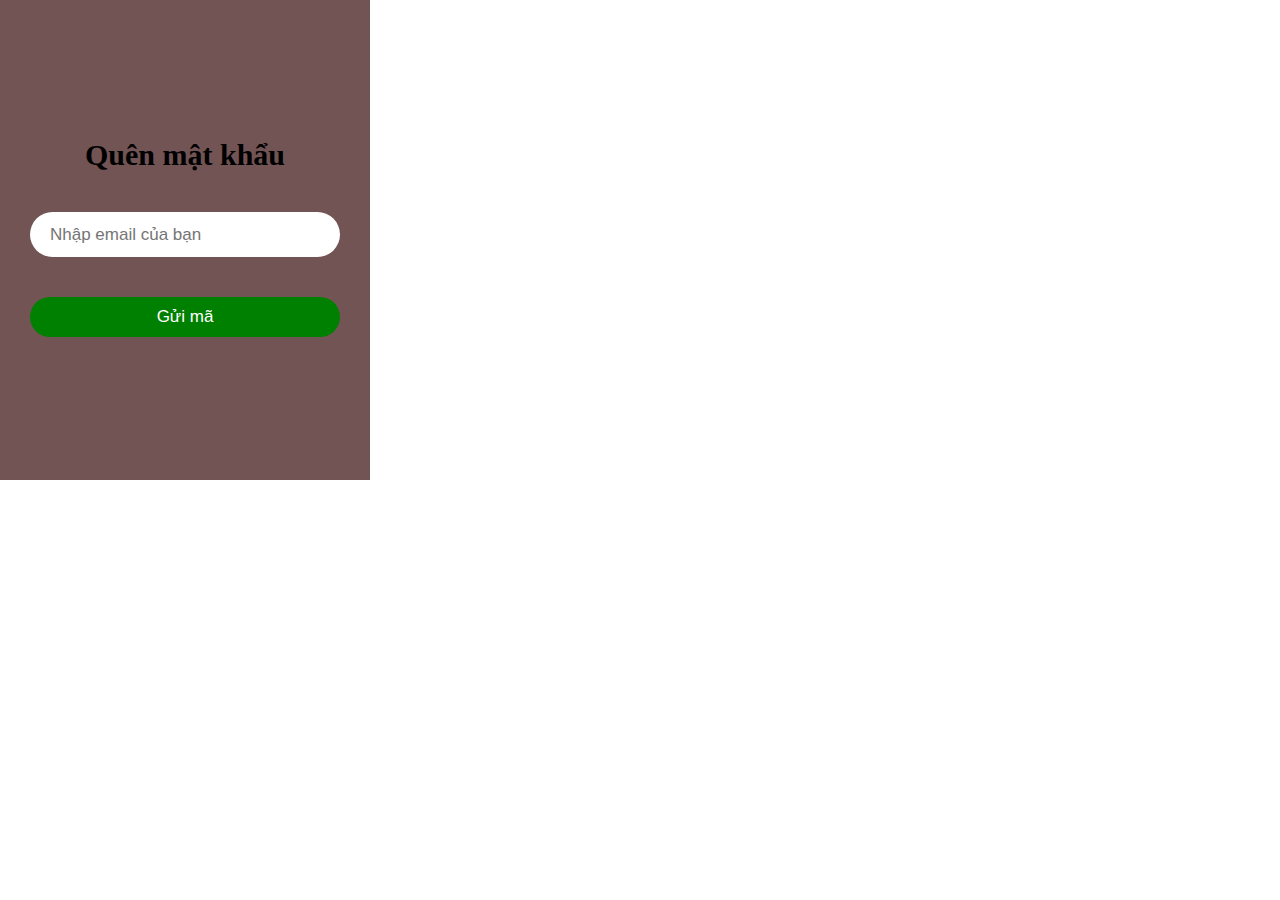
<file: forgotpassword.html>
<!DOCTYPE html>
<html lang="en">
<head>
    <meta charset="UTF-8">
    <meta name="viewport" content="width=device-width, initial-scale=1.0">
    <link rel="stylesheet" href="https://cdnjs.cloudflare.com/ajax/libs/font-awesome/6.6.0/css/all.min.css"
        integrity="sha512-Kc323vGBEqzTmouAECnVceyQqyqdsSiqLQISBL29aUW4U/M7pSPA/gEUZQqv1cwx4OnYxTxve5UMg5GT6L4JJg=="
        crossorigin="anonymous" referrerpolicy="no-referrer" />
    <title>Quên mật khẩu</title>
    <link rel="stylesheet" href="./css/acount.css">
</head>
<body>
    <div class="login-box">
        <div class="login-header">
            <div class="tilte">Quên mật khẩu</div>
        </div>
        <form action="" class="form-forgot" method="post">
            <input required type="email" name="email" id="email" placeholder="Nhập email của bạn">
            <button type="submit">Gửi mã</button>
        </form>
    </div>
</body>
</html>
</file>
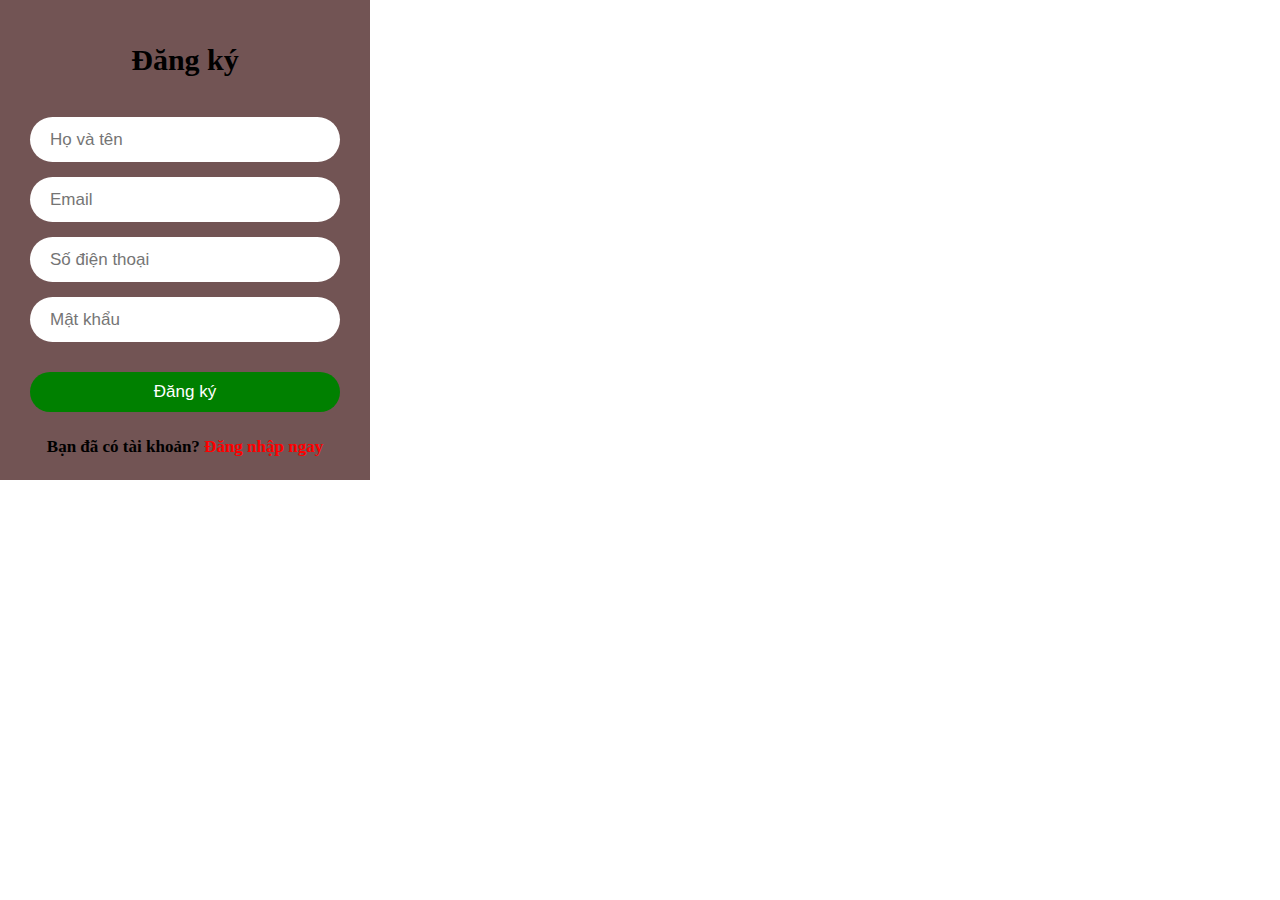
<file: register.html>
<!DOCTYPE html>
<html lang="en">

<head>
    <meta charset="UTF-8">
    <meta name="viewport" content="width=device-width, initial-scale=1.0">
    <link rel="stylesheet" href="https://cdnjs.cloudflare.com/ajax/libs/font-awesome/6.6.0/css/all.min.css"
        integrity="sha512-Kc323vGBEqzTmouAECnVceyQqyqdsSiqLQISBL29aUW4U/M7pSPA/gEUZQqv1cwx4OnYxTxve5UMg5GT6L4JJg=="
        crossorigin="anonymous" referrerpolicy="no-referrer" />
    <title>Đăng ký</title>
    <link rel="stylesheet" href="./css/acount.css">
</head>

<body>
    <div class="register-box">
        <div class="register-header">
            <div class="tilte">Đăng ký</div>
        </div>
        <form action="" class="form-signup" method="POST">
            <input required type="name" name="fullName" id="" placeholder="Họ và tên">
            <input required type="email" name="email" id="" placeholder="Email">
            <input type="text" name="phoneNumber" id="" placeholder="Số điện thoại">
            <div class="pw">
                <input required type="password" name="pass" class="password" placeholder="Mật khẩu">
                <i class="toggle-password fa-solid fa-eye"></i>
            </div>
            <button type="submit">Đăng ký</button>
        </form> 
        <div class="login-link">
            <p>Bạn đã có tài khoản? <a href="login.html">Đăng nhập ngay</a></p>
        </div>
    </div>   

    <script src="./js/account.js"></script>
</body>

</html>
</file>
<file: css/acount.css>
* {
    margin: 0;
    padding: 0;
    box-sizing: border-box;
}

body {
    min-height: 100vh;
}

.login-box,
.register-box {
    display: flex;
    justify-content: center;
    flex-direction: column;
    width: 370px;
    height: 480px;
    padding: 30px;
    background-color: rgb(114, 84, 84);
}

.login-header,
.register-header {
    text-align: center;
    margin: 20px 0 40px;
}

.login-header .tilte,
.register-header .tilte {
    color: black;
    font-size: 30px;
    font-weight: 600;
}

/* form */
form input {
    border: none;
    outline: none;
    width: 100%;
    align-items: center;
    height: 45px;
    font-size: 17px;
    padding: 0 20px;
    border-radius: 30px;
    margin-bottom: 15px;
}

/* icon */
input.password {
    margin-bottom: 5px;
}

.pw {
    position: relative;
}

i {
    position: absolute;
    top: 17px;
    right: 20px;
}

/* forgot password */
.forgot {
    width: 100%;
    display: flex;
    justify-content: right;
}

/* button */
button {
    width: 100%;
    height: 40px;
    font-size: 17px;
    border-radius: 20px;
    outline: none;
    border: none;
    background-color: green;
    color: white;
    margin: 25px 0;
}

/* link login, register*/
.login-link,
.register-link {
    text-align: center;
    font-weight: 600;
    font-size: 17px;
}

a {
    text-decoration: none;
    color: red;
}
</file>
